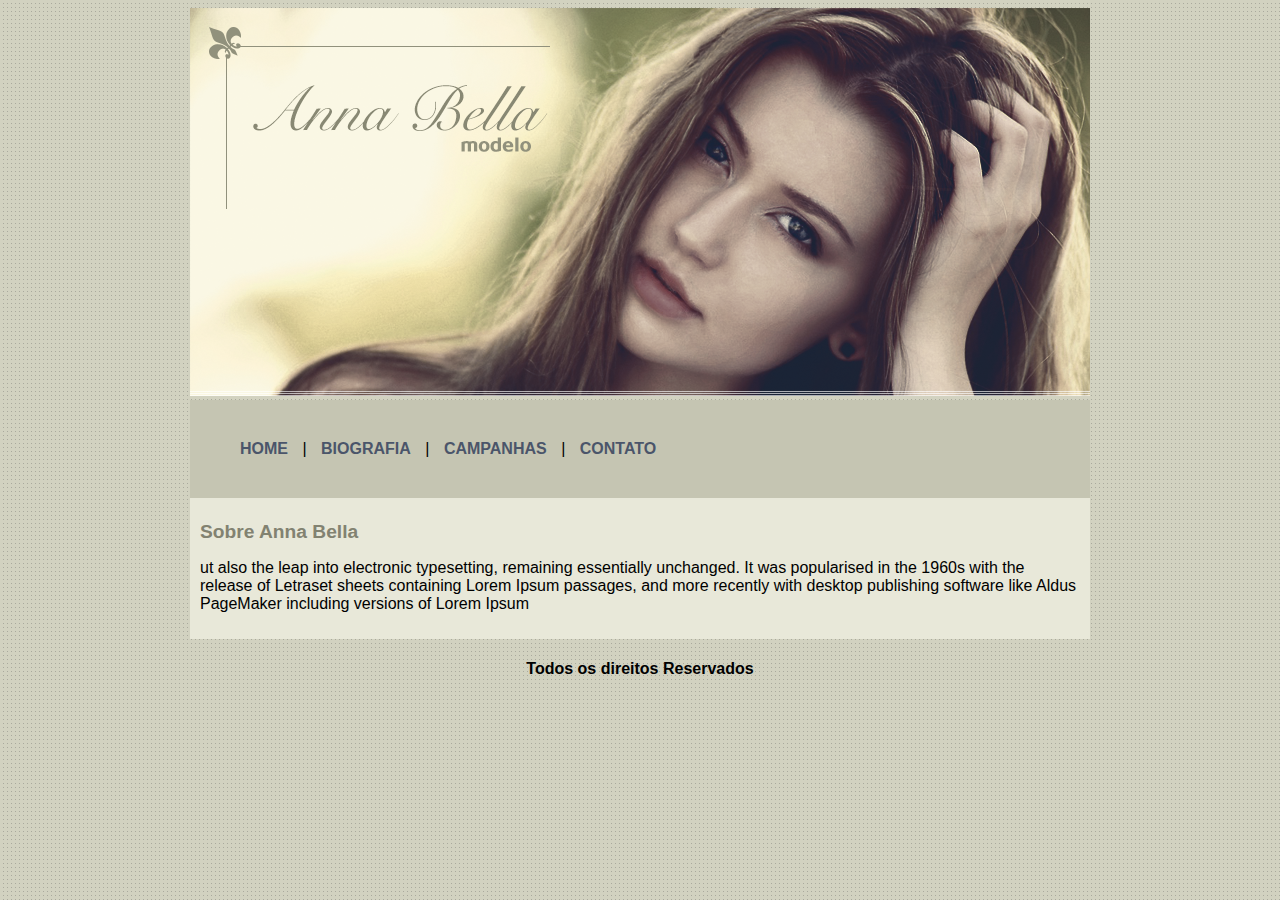
<file: index.html>
<!DOCTYPE html>
<html>
  <head>
    <meta charset="utf-8" />
    <meta name="viewport" content="width=device-width, initial-scale=1" />
    <title>Anna Bella Oficial</title>

    <link rel="stylesheet" type="text/css" href="estilo.css" />
  </head>
  <body>
    <div id="principal">
      <img src="imagens/capa.png" />

      <div id="menu">
        <a href="index.html">HOME</a> |
        <a href="biografias.html">BIOGRAFIA</a> |
        <a href="campanhas.html">CAMPANHAS</a> |
        <a href="contato.html">CONTATO</a>
      </div>

      <div id="conteudo">
        <h1>Sobre Anna Bella</h1>

        <p>
          ut also the leap into electronic typesetting, remaining essentially
          unchanged. It was popularised in the 1960s with the release of
          Letraset sheets containing Lorem Ipsum passages, and more recently
          with desktop publishing software like Aldus PageMaker including
          versions of Lorem Ipsum
        </p>
      </div>

      <!-- fim do conteudo -->
      <div>
        <h4 class="centralizar">
          <strong>Todos os direitos Reservados</strong>
        </h4>
      </div>
    </div>
  </body>
</html>
</file>
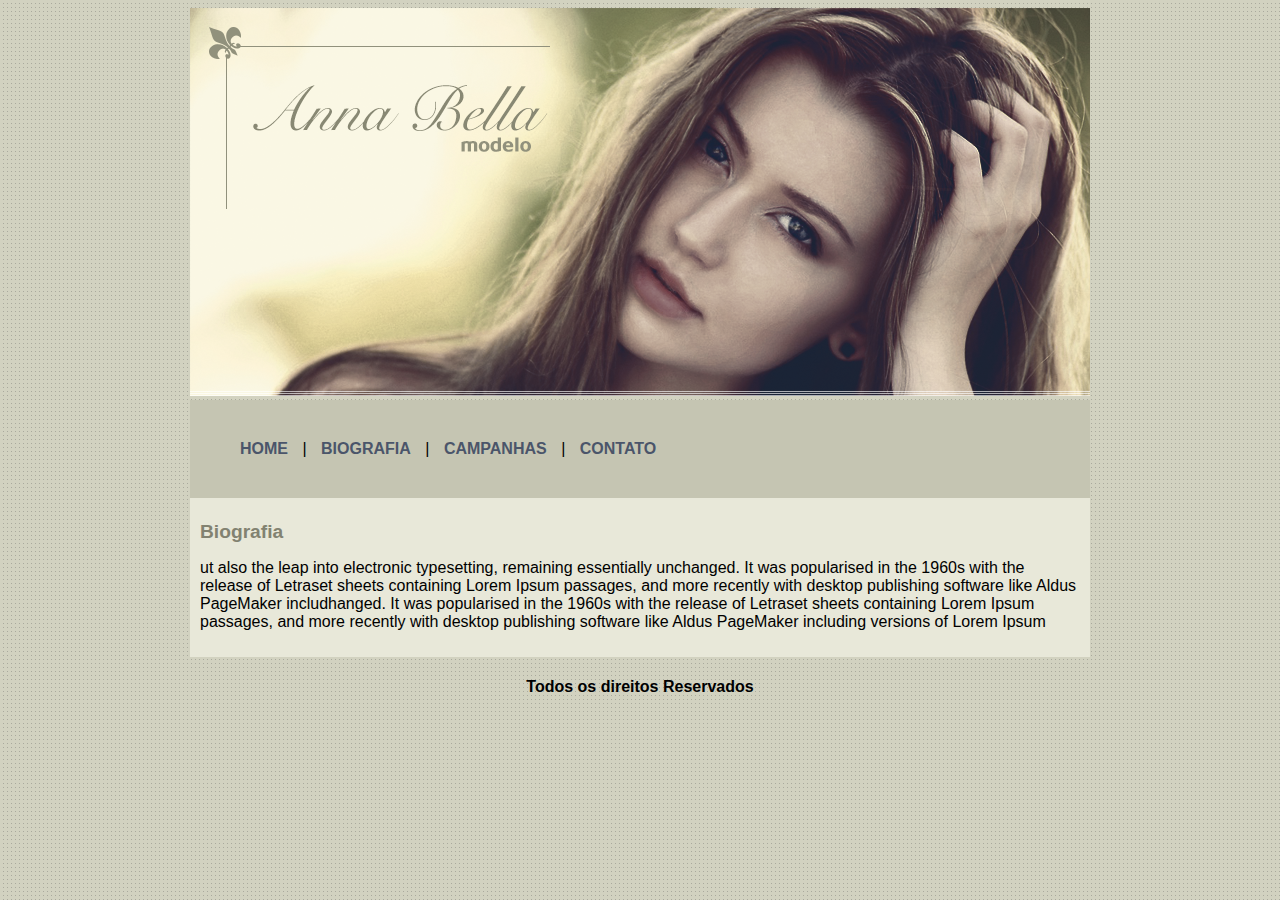
<file: biografias.html>
<!DOCTYPE html>
<html>
<head>
	<meta charset="utf-8">
	<meta name="viewport" content="width=device-width, initial-scale=1">
	<title>Anna Bella - Biografia</title>

	<link rel="stylesheet" type="text/css" href="estilo.css">

</head>
<body>

	<div id="principal">

		<img src="imagens/capa.png">

		<div id="menu">
			<a href="index.html">HOME</a> |
			<a href="biografias.html">BIOGRAFIA</a> |
			<a href="campanhas.html">CAMPANHAS</a> |
			<a href="contato.html">CONTATO</a> 
		</div>

		<div id="conteudo">
			
			<h1>Biografia</h1>

			<p> ut also the leap into electronic typesetting, remaining essentially unchanged. It was popularised in the 1960s with the release of Letraset sheets containing Lorem Ipsum passages, and more recently with desktop publishing software like Aldus PageMaker includhanged. It was popularised in the 1960s with the release of Letraset sheets containing Lorem Ipsum passages, and more recently with desktop publishing software like Aldus PageMaker including versions of Lorem Ipsum </p>
		</div>

		<div>
			
			<h4 class="centralizar">			
				<strong>Todos os direitos Reservados</strong>
			</h4>

		</div>
	
	</div>

</body>
</html>
</file>
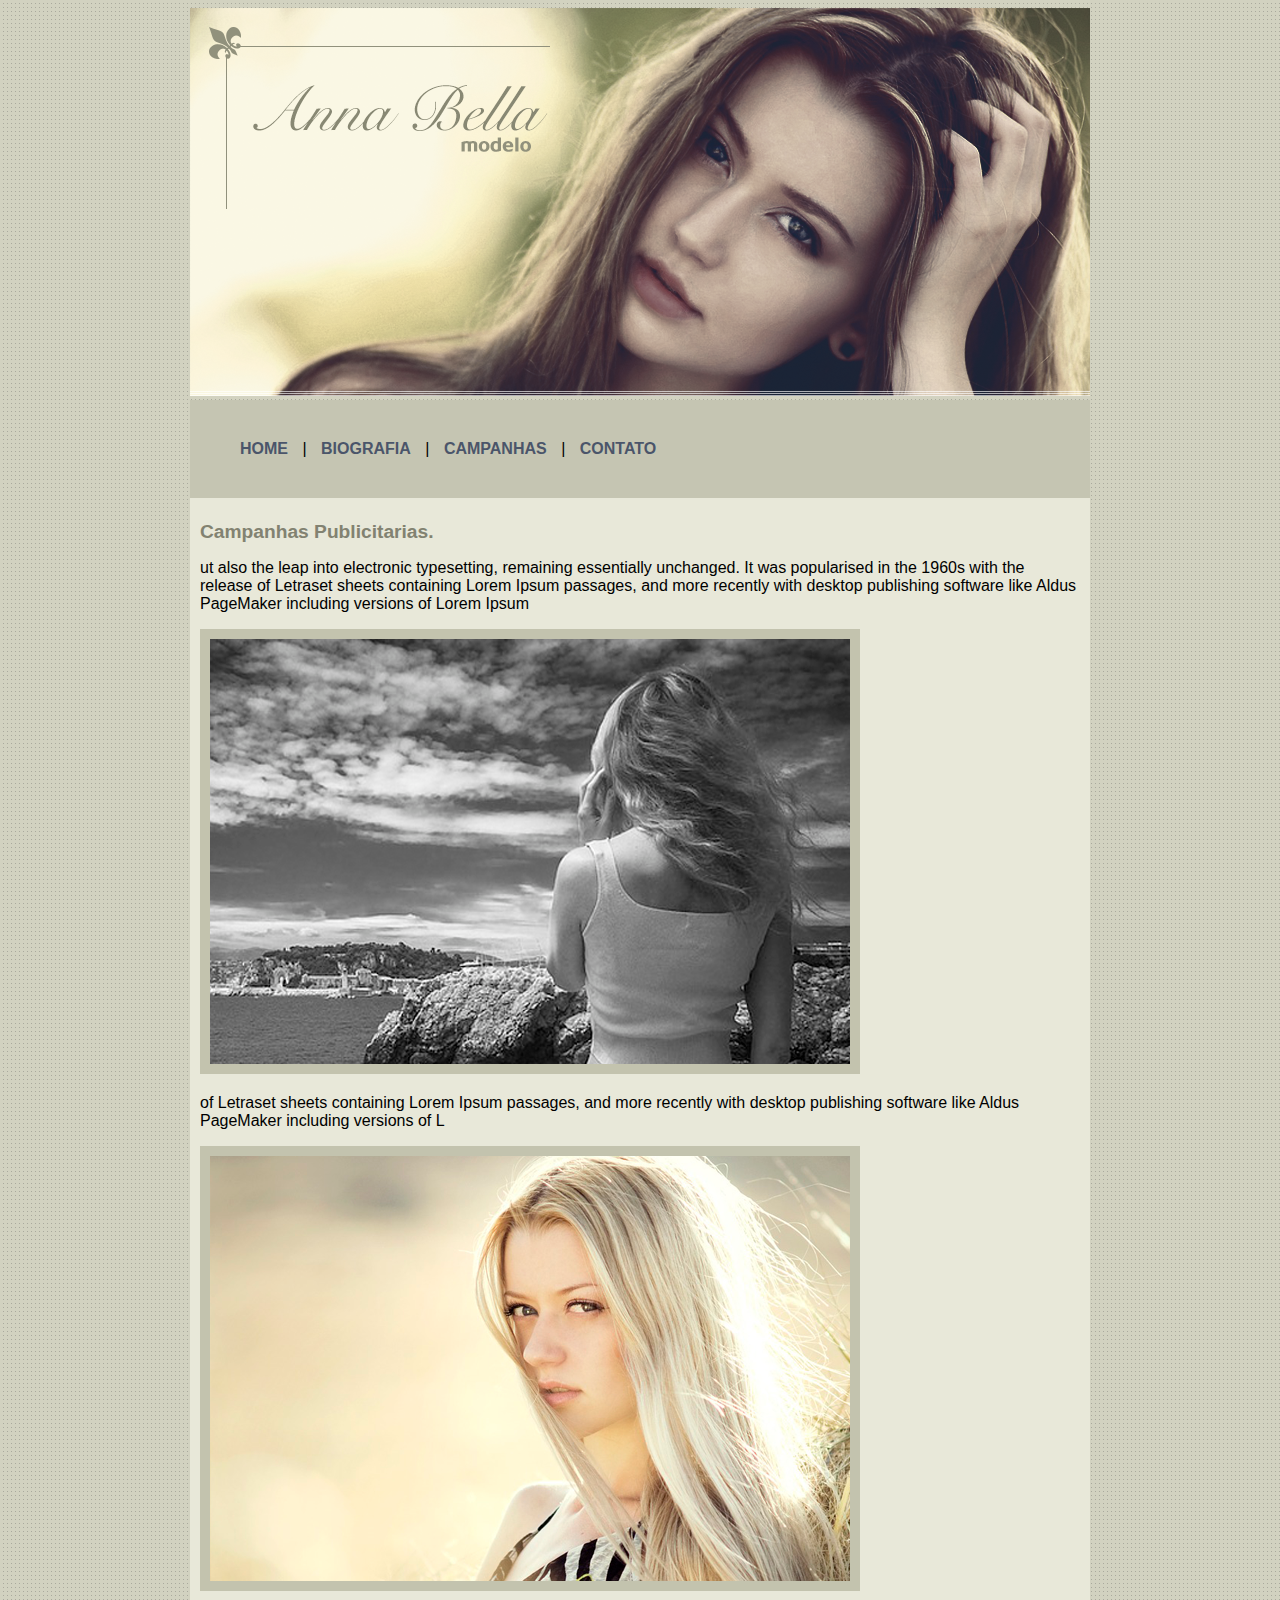
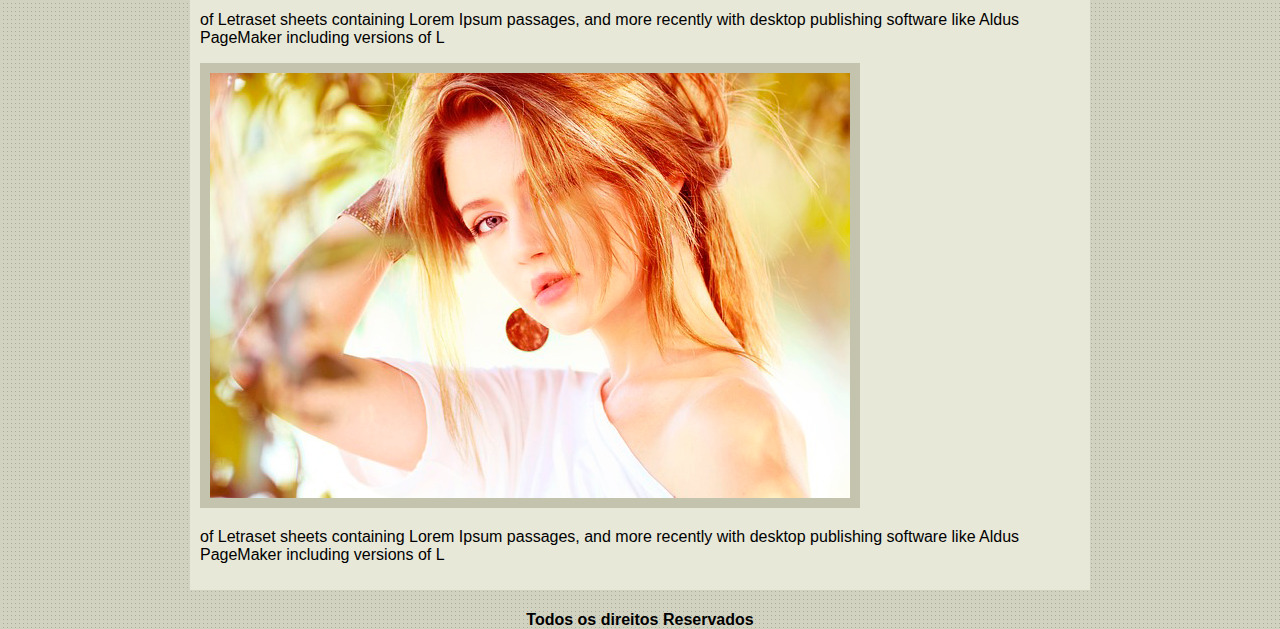
<file: campanhas.html>
<!DOCTYPE html>
<html>
<head>
	<meta charset="utf-8">
	<meta name="viewport" content="width=device-width, initial-scale=1">
	<title>Anna Bella - Campanha</title>

	<link rel="stylesheet" type="text/css" href="estilo.css">

</head>
<body>

	<div id="principal">

		<img src="imagens/capa.png">

		<div id="menu">
			<a href="index.html">HOME</a> |
			<a href="biografias.html">BIOGRAFIA</a> |
			<a href="campanhas.html">CAMPANHAS</a> |
			<a href="contato.html">CONTATO</a> 
		</div>

		<div id="conteudo">
			
			<h1>Campanhas Publicitarias.
			</h1>

			<p> ut also the leap into electronic typesetting, remaining essentially unchanged. It was popularised in the 1960s with the release of Letraset sheets containing Lorem Ipsum passages, and more recently with desktop publishing software like Aldus PageMaker including versions of Lorem Ipsum </p>

			<img src="imagens/foto1.png" class="img-campanha">


			<p>of Letraset sheets containing Lorem Ipsum passages, and more recently with desktop publishing software like Aldus PageMaker including versions of L</p>



			<img src="imagens/foto2.png" class="img-campanha">

			<p>of Letraset sheets containing Lorem Ipsum passages, and more recently with desktop publishing software like Aldus PageMaker including versions of L</p>


			<img src="imagens/foto3.png" class="img-campanha">

			<p>of Letraset sheets containing Lorem Ipsum passages, and more recently with desktop publishing software like Aldus PageMaker including versions of L</p>

		</div>

		<div>
			
			<h4 class="centralizar">			
				<strong>Todos os direitos Reservados</strong>
			</h4>

		</div>
	
	</div>

</body>
</html>
</file>
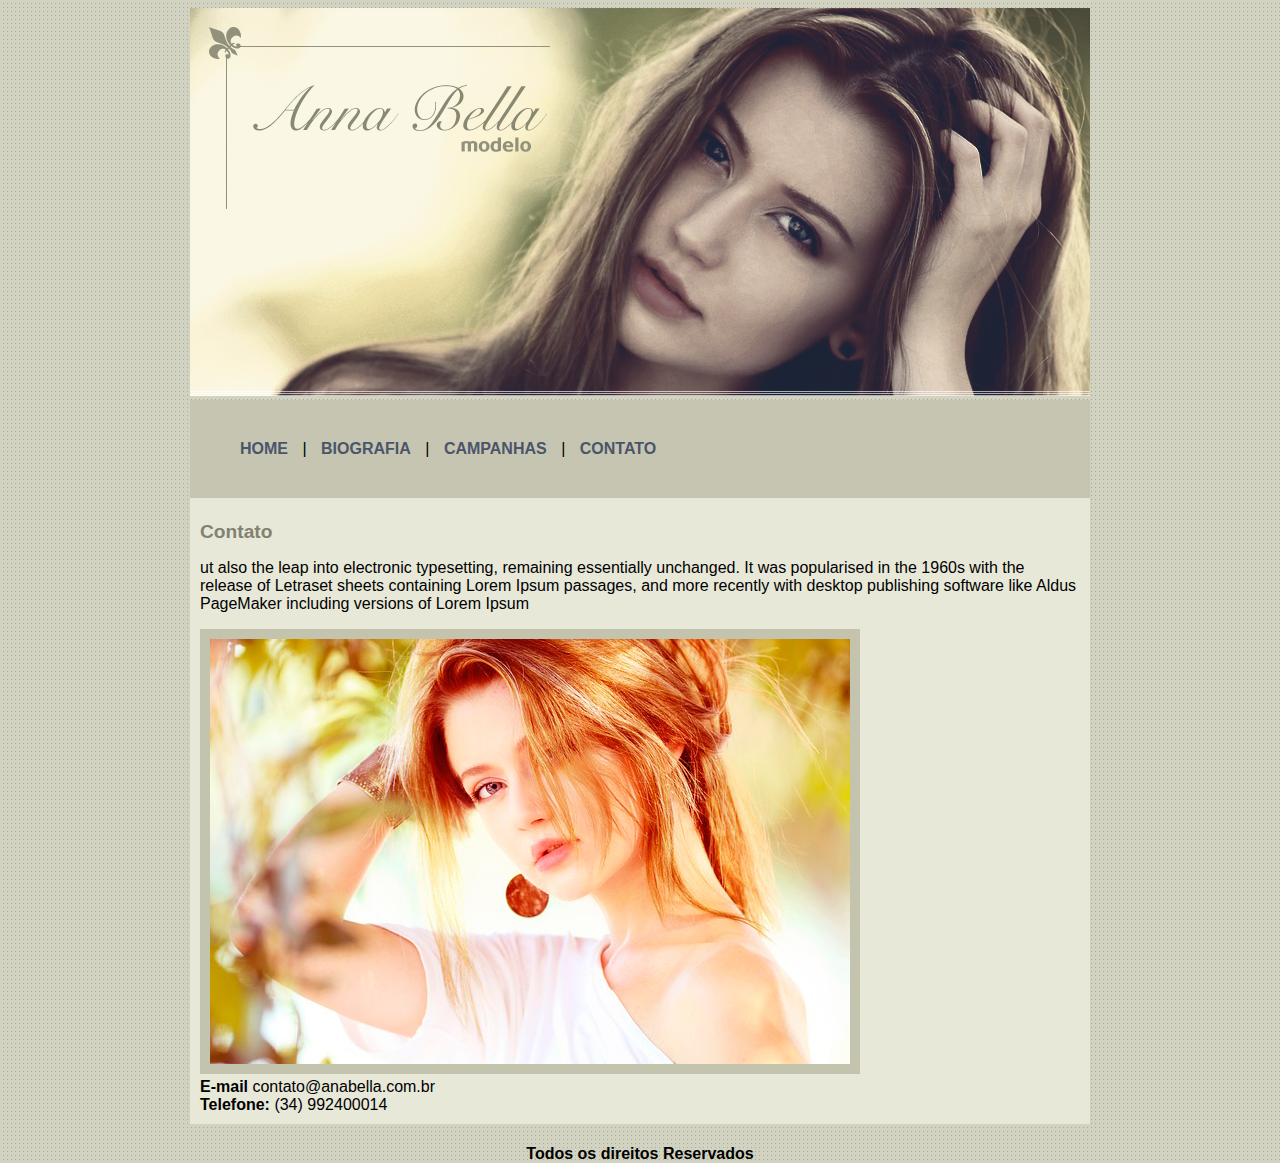
<file: contato.html>
<!DOCTYPE html>
<html>
<head>
	<meta charset="utf-8">
	<meta name="viewport" content="width=device-width, initial-scale=1">
	<title>Anna Bella - Contato</title>

	<link rel="stylesheet" type="text/css" href="estilo.css">

</head>
<body>

	<div id="principal">

		<img src="imagens/capa.png">

		<div id="menu">
			<a href="index.html">HOME</a> |
			<a href="biografias.html">BIOGRAFIA</a> |
			<a href="campanhas.html">CAMPANHAS</a> |
			<a href="contato.html">CONTATO</a> 
		</div>

		<div id="conteudo">
			
			<h1>Contato</h1>

			<p> ut also the leap into electronic typesetting, remaining essentially unchanged. It was popularised in the 1960s with the release of Letraset sheets containing Lorem Ipsum passages, and more recently with desktop publishing software like Aldus PageMaker including versions of Lorem Ipsum </p>

			<img src="imagens/foto3.png" class="img-campanha">


			<div>

			<strong>E-mail</strong> contato@anabella.com.br<br>
			<strong>Telefone:</strong> (34) 992400014 

			</div>


		</div>

		<div>
			
			<h4 class="centralizar">			
				<strong>Todos os direitos Reservados</strong>
			</h4>

		</div>
	
	</div>

</body>
</html>
</file>
<file: estilo.css>
body {
  background-image: url("imagens/fundo.png");
  font: 16px Arial, Helvetica, sans-serif;
}

#principal {
  width: 900px;
  height: 500px;
  margin: 0 auto;
}

#menu {
  background: #c5c5b2;
  padding: 40px;
}

a {
  color: #4b556a;
  text-decoration: none;
  font-weight: bold;
  border: none;
  padding: 10px;
}

a:hover {
  background: #4b556a;
  color: #fff;
  text-decoration: none;
}

#conteudo {
  background: #e8e8d9;
  padding: 10px;
}

.centralizar {
  text-align: center;
}

h1 {
  color: #828271;
  font-size: 1.2em;
}

.img-campanha {
  border: 10px solid #c3c3ae;
}
</file>
